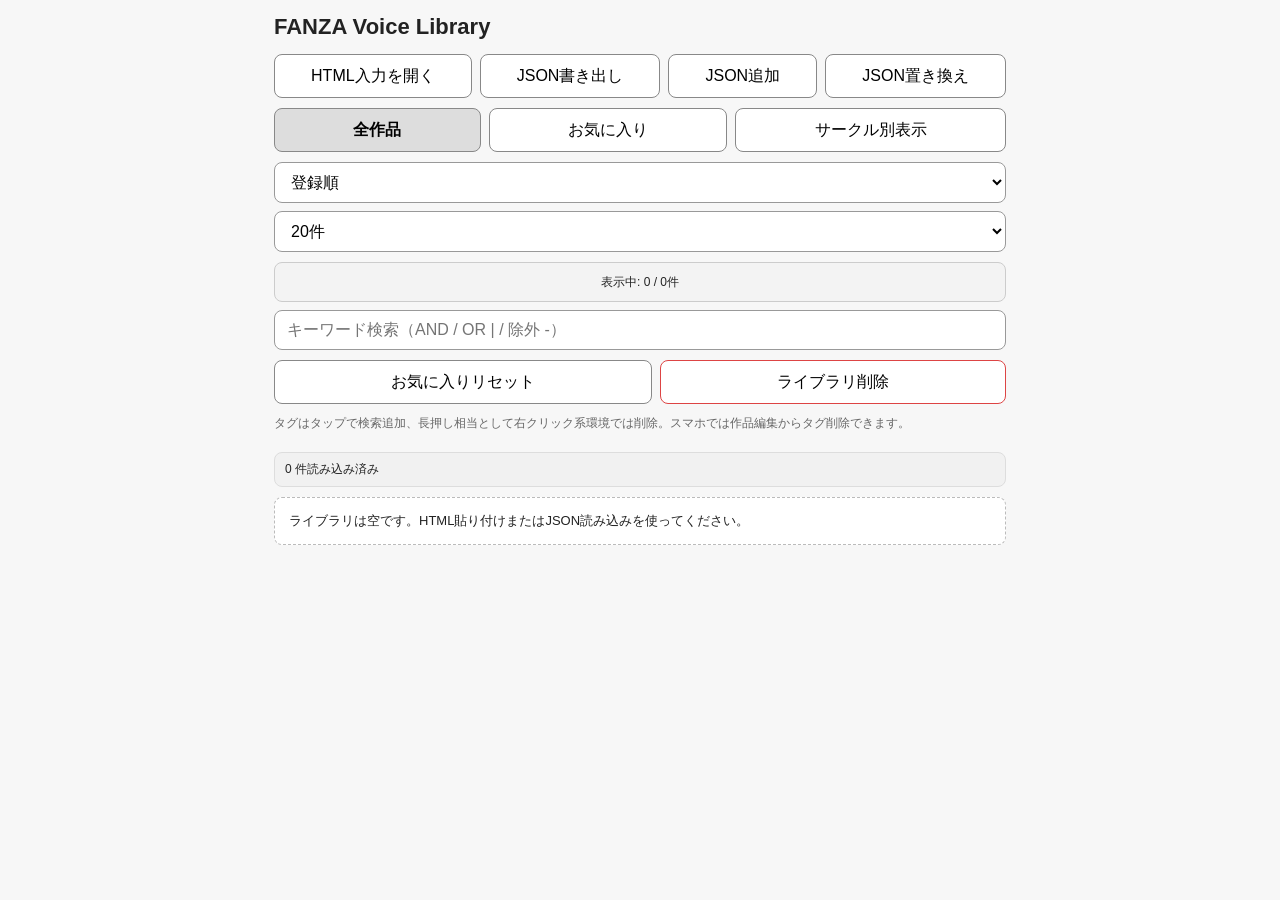
<file: Fanza_Libraries_Mobile/index.html>
<!DOCTYPE html>
<html lang="ja">
<head>
    <meta charset="UTF-8">
    <meta name="viewport" content="width=device-width, initial-scale=1.0, viewport-fit=cover">
    <meta name="theme-color" content="#f7f7f7">
    <meta name="apple-mobile-web-app-capable" content="yes">
    <meta name="apple-mobile-web-app-status-bar-style" content="default">
    <meta name="apple-mobile-web-app-title" content="FVL Mobile">
    <title>FANZA Voice Library Mobile</title>
    <link rel="manifest" href="manifest.webmanifest">
    <link rel="apple-touch-icon" href="icons/icon-192.png">
    <link rel="stylesheet" href="style.css">
</head>
<body>
    <div class="app-shell">
        <h1>FANZA Voice Library</h1>

        <div class="primary-controls">
            <button id="toggleHtmlPanelBtn" type="button">HTML入力を開く</button>
            <button id="exportJsonBtn" type="button">JSON書き出し</button>
            <button id="importJsonMergeBtn" type="button">JSON追加</button>
            <button id="importJsonReplaceBtn" type="button">JSON置き換え</button>
            <input id="jsonFileInput" type="file" accept="application/json,.json" hidden>
        </div>
        
        <div id="jsonPreview" class="json-preview" hidden></div>
        <div id="syncInfo" class="sync-info" hidden></div>

        <div id="htmlPanel" class="html-panel" hidden>
            <div class="html-panel-actions">
                <button id="formatBtn" type="button">整形</button>
                <button id="importBtn" type="button">ライブラリ生成</button>
            </div>

            <textarea id="htmlInput" placeholder="PCで取得したHTML、または一覧HTMLを貼り付け"></textarea>

            <label class="checkbox-label">
                <input id="autoFormatCheck" type="checkbox" checked>
                貼り付け時に自動整形
            </label>
        </div>

        <div class="tab-buttons">
            <button id="allTabBtn" class="tab-btn active" type="button">全作品</button>
            <button id="favTabBtn" class="tab-btn" type="button">お気に入り</button>
            <button id="circleTabBtn" class="tab-btn" type="button">サークル別表示</button>
        </div>

        <div class="browse-controls">
            <select id="sortSelect">
                <option value="added">登録順</option>
                <option value="title">タイトル順</option>
                <option value="circle">サークル順</option>
            </select>

            <select id="itemsPerPageSelect">
                <option value="10">10件</option>
                <option value="20" selected>20件</option>
                <option value="30">30件</option>
                <option value="50">50件</option>
                <option value="100">100件</option>
                <option value="all">すべて</option>
            </select>
        </div>

        <div class="browse-controls">
            <span id="itemsPerPageInfo" class="items-per-page-info"></span>
            <input id="searchBox" type="text" placeholder="キーワード検索（AND / OR | / 除外 -）">
        </div>

        <div class="library-actions">
            <button id="resetFavBtn" type="button">お気に入りリセット</button>
            <button id="clearBtn" type="button" class="danger-btn">ライブラリ削除</button>
        </div>

        <div class="help-text">
            タグはタップで検索追加、長押し相当として右クリック系環境では削除。スマホでは作品編集からタグ削除できます。
        </div>

        <div id="searchChips" class="chip-wrap"></div>
        <div id="statusBar" class="status-bar" data-type="info"></div>
        <div id="emptyState" class="empty-state" hidden></div>

        <div id="library"></div>
        <div id="pagination" class="pagination"></div>
    </div>

    <div id="editModal" class="modal" hidden>
        <div class="modal-panel">
            <div class="modal-header">
                <h2>作品編集</h2>
                <button id="closeEditBtn" type="button" class="modal-close-btn" aria-label="閉じる">×</button>
            </div>
            
            <div class="modal-body">
                <label class="field-label">
                    <span>タイトル</span>
                    <input id="editTitleInput" type="text">
                </label>
            
                <label class="field-label">
                    <span>サークル</span>
                    <input id="editCircleInput" type="text">
                </label>
            
                <label class="field-label">
                    <span>URL</span>
                    <input id="editUrlInput" type="text">
                </label>
            
                <label class="field-label">
                    <span>サムネイルURL</span>
                    <input id="editThumbInput" type="text">
                </label>
            
                <label class="field-label">
                    <span>タグ（空白区切り）</span>
                    <input id="editTagsInput" type="text">
                    <small class="field-help">不要なタグはここから消せます</small>
                </label>
            
                <label class="checkbox-label">
                    <input id="editFavoriteInput" type="checkbox">
                    お気に入り
                </label>
            </div>
                <label class="field-label">
                    <span>タイトル</span>
                    <input id="editTitleInput" type="text">
                </label>

                <label class="field-label">
                    <span>サークル</span>
                    <input id="editCircleInput" type="text">
                </label>

                <label class="field-label">
                    <span>URL</span>
                    <input id="editUrlInput" type="text">
                </label>

                <label class="field-label">
                    <span>サムネイルURL</span>
                    <input id="editThumbInput" type="text">
                </label>

                <label class="field-label">
                    <span>タグ（空白区切り）</span>
                    <input id="editTagsInput" type="text">
                </label>

                <label class="checkbox-label">
                    <input id="editFavoriteInput" type="checkbox">
                    お気に入り
                </label>
            </div>

            <div class="modal-actions">
                <button id="saveEditBtn" type="button">保存</button>
                <button id="cancelEditBtn" type="button">キャンセル</button>
            </div>
        </div>
    </div>

    <script src="main.js"></script>
    <script>
        if ("serviceWorker" in navigator) {
            window.addEventListener("load", () => {
                navigator.serviceWorker.register("./service-worker.js").catch((error) => {
                    console.error("Service Worker registration failed:", error);
                });
            });
        }
    </script>
    </body>
    
    </html>
</file>
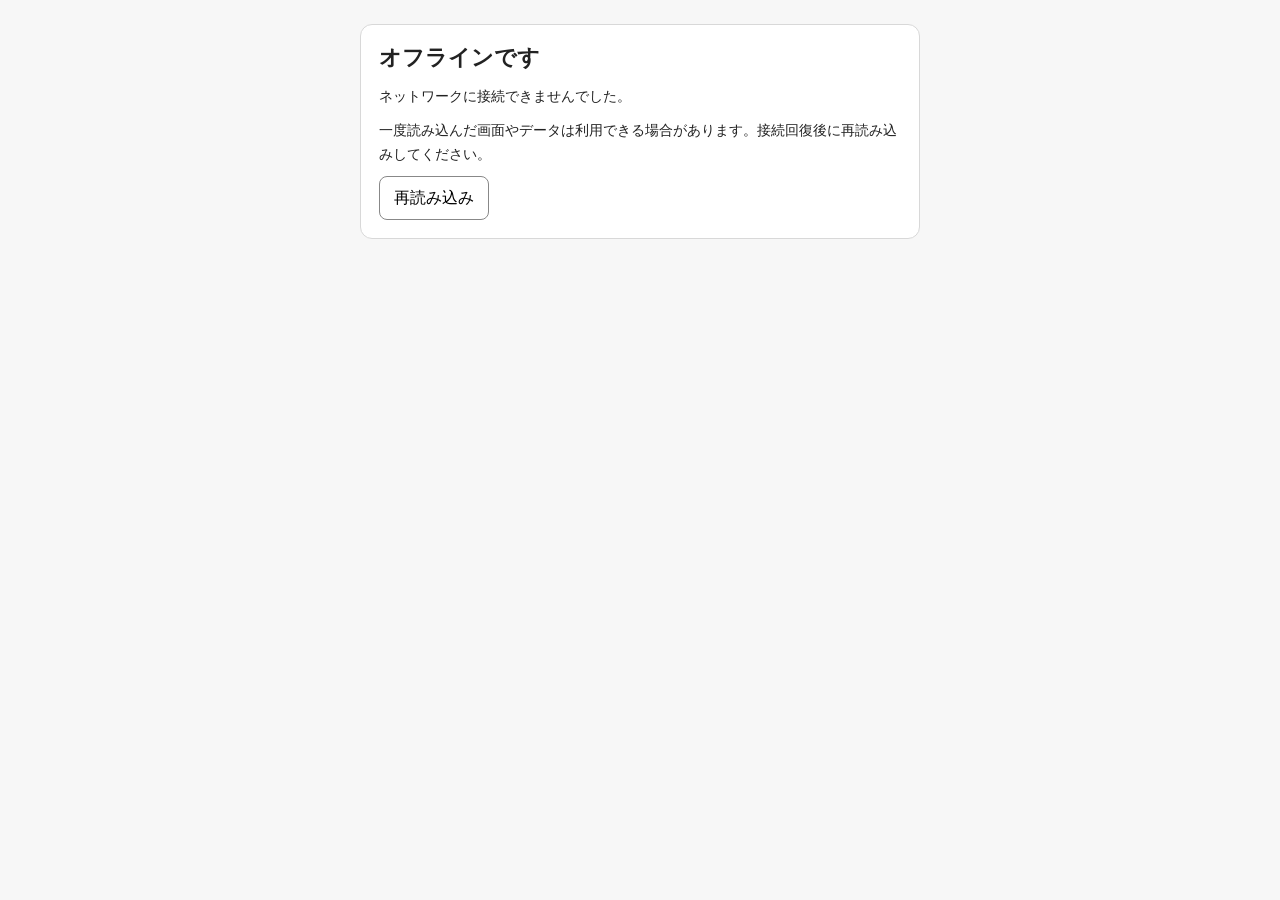
<file: Fanza_Libraries_Mobile/offline.html>
<!DOCTYPE html>
<html lang="ja">

<head>
    <meta charset="UTF-8">
    <meta name="viewport" content="width=device-width, initial-scale=1.0">
    <title>オフライン - FVL Mobile</title>
    <style>
        body {
            margin: 0;
            font-family: sans-serif;
            background: #f7f7f7;
            color: #222;
        }

        .wrap {
            max-width: 560px;
            margin: 0 auto;
            padding: 24px 16px;
        }

        .panel {
            background: #fff;
            border: 1px solid #d8d8d8;
            border-radius: 12px;
            padding: 18px;
        }

        h1 {
            margin: 0 0 12px;
            font-size: 22px;
        }

        p {
            margin: 0 0 10px;
            line-height: 1.7;
            font-size: 14px;
        }

        button {
            min-height: 44px;
            padding: 8px 14px;
            border: 1px solid #888;
            border-radius: 8px;
            background: #fff;
            font: inherit;
        }
    </style>
</head>

<body>
    <div class="wrap">
        <div class="panel">
            <h1>オフラインです</h1>
            <p>ネットワークに接続できませんでした。</p>
            <p>一度読み込んだ画面やデータは利用できる場合があります。接続回復後に再読み込みしてください。</p>
            <button type="button" onclick="location.reload()">再読み込み</button>
        </div>
    </div>
</body>

</html>
</file>
<file: Fanza_Libraries_Mobile/style.css>
:root {
    --bg: #f7f7f7;
    --panel: #ffffff;
    --line: #cfcfcf;
    --text: #222;
    --muted: #666;
}

* {
    box-sizing: border-box;
}

body {
    margin: 0;
    background: var(--bg);
    color: var(--text);
    font-family: sans-serif;
    -webkit-tap-highlight-color: transparent;
}

.app-shell {
    width: 100%;
    max-width: 760px;
    margin: 0 auto;
    padding: 14px;
}

h1 {
    margin: 0 0 14px;
    font-size: 22px;
}

button,
select,
input[type="text"],
textarea {
    font: inherit;
}

button {
    min-height: 44px;
    padding: 8px 12px;
    border: 1px solid #888;
    border-radius: 8px;
    background: #fff;
    cursor: pointer;
}

button:active {
    transform: scale(0.99);
}

textarea,
select,
input[type="text"] {
    width: 100%;
    padding: 10px 12px;
    border: 1px solid #999;
    border-radius: 8px;
    background: #fff;
}

textarea {
    min-height: 180px;
    resize: vertical;
    font-family: monospace;
    font-size: 12px;
}

.primary-controls,
.browse-controls,
.library-actions,
.tab-buttons,
.html-panel-actions {
    display: flex;
    flex-wrap: wrap;
    gap: 8px;
    margin-bottom: 10px;
}

.primary-controls>*,
.browse-controls>*,
.library-actions>*,
.tab-buttons>*,
.html-panel-actions>* {
    flex: 1 1 auto;
}

.checkbox-label {
    display: inline-flex;
    align-items: center;
    gap: 6px;
    margin-top: 6px;
    font-size: 13px;
}

.html-panel {
    margin-bottom: 14px;
}

.tab-btn.active {
    background: #ddd;
    font-weight: 700;
}

.help-text {
    margin: 0 0 10px;
    font-size: 12px;
    color: var(--muted);
    line-height: 1.5;
}

.status-bar {
    min-height: 20px;
    margin-bottom: 10px;
    padding: 8px 10px;
    border: 1px solid #ddd;
    border-radius: 8px;
    background: #f1f1f1;
    font-size: 12px;
}

.status-bar[data-type="success"] {
    background: #eef7ee;
    border-color: #b7d7b7;
}

.status-bar[data-type="error"] {
    background: #fff0f0;
    border-color: #e0b5b5;
}

.json-preview {
    margin-bottom: 10px;
    padding: 10px 12px;
    border: 1px solid #d8d8d8;
    border-radius: 8px;
    background: #fafafa;
    font-size: 12px;
    line-height: 1.6;
    color: #333;
}

.empty-state {
    margin-bottom: 12px;
    padding: 14px;
    border: 1px dashed #bbb;
    border-radius: 8px;
    background: #fff;
    font-size: 13px;
}

.items-per-page-info {
    display: inline-flex;
    align-items: center;
    min-height: 40px;
    padding: 0 10px;
    border: 1px solid #ccc;
    border-radius: 8px;
    background: #f3f3f3;
    font-size: 12px;
    width: 100%;
    justify-content: center;
}

.chip-wrap {
    display: flex;
    flex-wrap: wrap;
    gap: 6px;
    margin-bottom: 10px;
}

.chip {
    padding: 5px 10px;
    border-radius: 999px;
    background: #ddd;
    font-size: 12px;
    user-select: none;
}

#library {
    display: grid;
    grid-template-columns: repeat(2, minmax(0, 1fr));
    gap: 10px;
}

.card {
    display: flex;
    flex-direction: column;
    min-height: 310px;
    padding: 8px;
    border: 1px solid #ccc;
    border-radius: 10px;
    background: var(--panel);
    overflow: hidden;
}

.card a {
    color: inherit;
    text-decoration: none;
}

.card img {
    width: 100%;
    height: 120px;
    object-fit: cover;
    border-radius: 8px;
    background: #eee;
}

.card.card-button {
    cursor: pointer;
}

.card.card-button:active {
    transform: scale(0.995);
}

.title {
    margin-top: 8px;
    font-size: 12px;
    font-weight: 700;
    line-height: 1.35;
    display: -webkit-box;
    -webkit-line-clamp: 2;
    -webkit-box-orient: vertical;
    overflow: hidden;
}

.meta {
    margin-top: 4px;
    min-height: 1.4em;
    font-size: 11px;
    color: #666;
}

.tag-wrap {
    display: flex;
    flex-wrap: wrap;
    gap: 4px;
    margin-top: 8px;
    min-height: 20px;
}

.tag {
    padding: 2px 6px;
    border: 1px solid #ccc;
    border-radius: 999px;
    background: #eee;
    font-size: 11px;
}

.tag-input {
    width: 100%;
    margin-top: 8px;
    padding: 6px 8px;
    border: 1px solid #bbb;
    border-radius: 6px;
    font-size: 11px;
}

.card-actions {
    display: flex;
    flex-wrap: wrap;
    gap: 6px;
    justify-content: flex-end;
    margin-top: auto;
    padding-top: 8px;
}

.favorite-btn,
.edit-btn,
.delete-btn {
    min-height: 38px;
    padding: 0 12px;
    border: 1px solid #888;
    border-radius: 8px;
    background: #fff;
    font-size: 12px;
}

.pagination {
    display: flex;
    flex-wrap: wrap;
    justify-content: center;
    gap: 6px;
    margin-top: 14px;
}

.pagination-ellipsis,
.pagination-info {
    display: inline-flex;
    align-items: center;
    justify-content: center;
    min-height: 36px;
    padding: 0 10px;
    border-radius: 6px;
    font-size: 13px;
}

.pagination-info {
    border: 1px solid #ccc;
    background: #f3f3f3;
}

.pagination button {
    min-height: 40px;
    padding: 0 12px;
}

.section-heading {
    grid-column: 1 / -1;
    margin: 0 0 8px;
    font-size: 20px;
}

.back-button-wrap {
    grid-column: 1 / -1;
    margin-top: 8px;
}

.modal {
    position: fixed;
    inset: 0;
    display: flex;
    align-items: flex-end;
    justify-content: center;
    padding: 12px;
    background: rgba(0, 0, 0, 0.4);
}

.modal[hidden] {
    display: none !important;
}

.modal-panel {
    width: 100%;
    max-width: 640px;
    max-height: 90vh;
    overflow: auto;
    border-radius: 14px;
    background: #fff;
    box-shadow: 0 12px 30px rgba(0, 0, 0, 0.2);
}

.modal-header {
    display: flex;
    align-items: center;
    justify-content: space-between;
    gap: 8px;
    padding: 14px 16px 10px;
    border-bottom: 1px solid #ddd;
}

.modal-close-btn {
    flex: 0 0 auto;
    min-width: 44px;
    min-height: 44px;
    padding: 0;
    border-radius: 999px;
    font-size: 20px;
    line-height: 1;
}

.modal-header h2 {
    margin: 0;
    font-size: 18px;
}

.modal-body {
    display: flex;
    flex-direction: column;
    gap: 12px;
    padding: 14px 16px;
}

.field-label {
    display: flex;
    flex-direction: column;
    gap: 4px;
    font-size: 13px;
}

.field-help {
    font-size: 11px;
    color: #666;
}

.modal-actions {
    display: flex;
    gap: 8px;
    padding: 12px 16px 16px;
    border-top: 1px solid #ddd;
}

.modal-actions>button {
    flex: 1 1 auto;
}

.danger-btn {
    border-color: #d44;
}

.sync-info {
    margin-bottom: 10px;
    padding: 10px 12px;
    border: 1px solid #d8d8d8;
    border-radius: 8px;
    background: #f6f6f6;
    font-size: 12px;
    line-height: 1.6;
    color: #333;
}

@media (min-width: 680px) {
    #library {
        grid-template-columns: repeat(3, minmax(0, 1fr));
    }

    .modal {
        align-items: center;
    }
}
</file>
